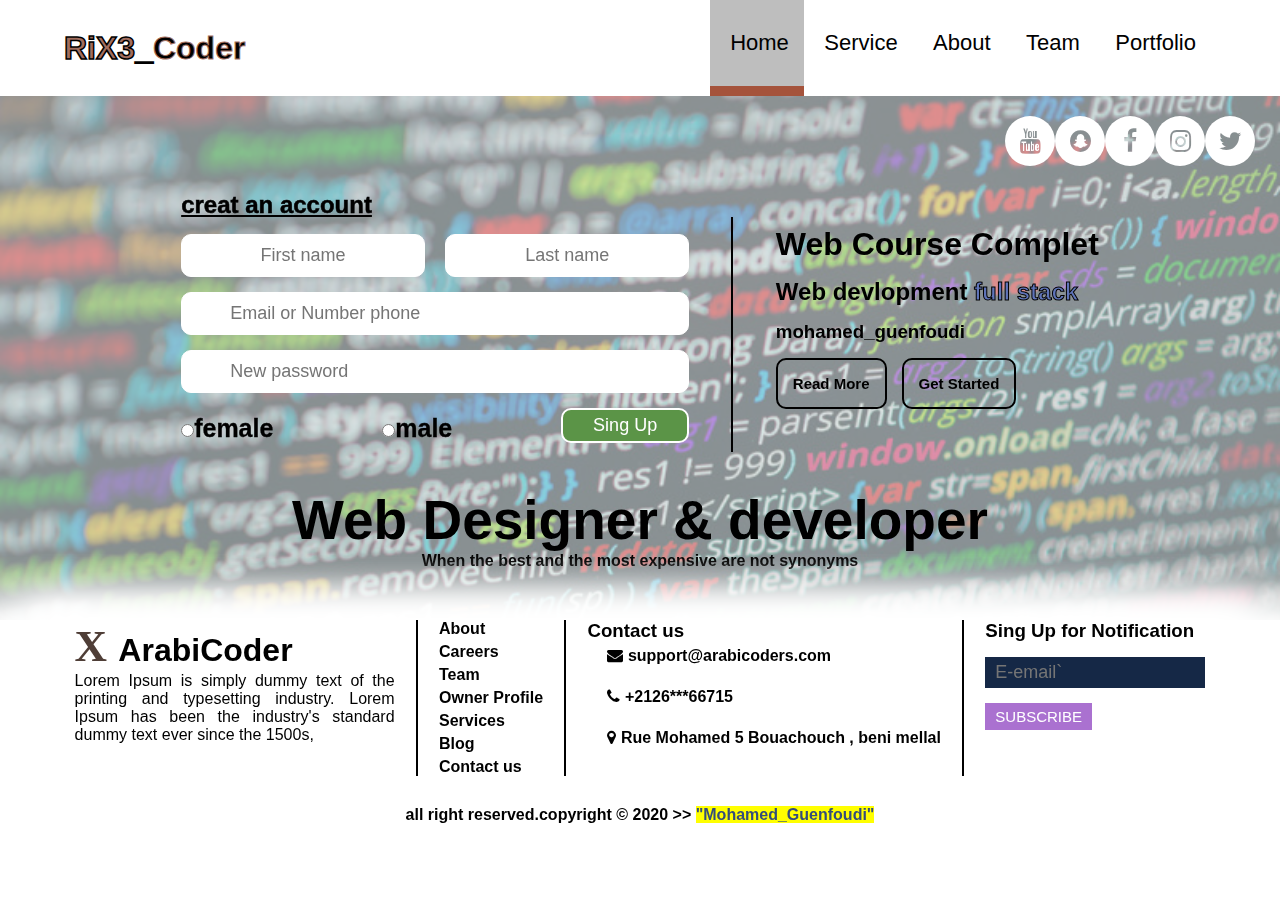
<file: index.html>
<!DOCTYPE html>
<html lang="en" dir="ltr">
    <head>
        <meta charset="utf-8">
        <title>app_2</title>
        <meta name="viewport" content="width=device-width, initial-scale=1.0">
        <link rel="stylesheet" href="app_2.css" type="text/css">
        <link rel="stylesheet" href="https://cdnjs.cloudflare.com/ajax/libs/font-awesome/4.7.0/css/font-awesome.min.css"><!--for icon-->
    </head>
    <body>
        <input type="checkbox" id="check">
        <div class="nav_bar">
            <div class="container">
                <div class="logo">
                    <h1><span>RiX3_</span>Coder</h1>
                </div>
                <label for="check">
                    <div class="bar"></div>
                    <div class="bar"></div>
                    <div class="bar"></div>
                </label>
                <div class="list">
                    <li><a href="#">Home</a></li>
                    <li><a href="#">Service</a></li>
                    <li><a href="#">About</a></li>
                    <li><a href="#">Team</a></li>
                    <li><a href="#">Portfolio</a></li>
                </div>
            </div>
        </div>
        <main>
            <div class="container">
                <div class="icon_media">
                    <li><a href="#" title="youtube"><i class="fa fa-youtube"></i></a></li>
                    <li><a href="#" title="snapchat"><i class="fa fa-snapchat"></i></a></li>
                    <li><a href="#" title="facebook"><i class="fa fa-facebook"></i></a></li>
                    <li><a href="#" title="instagram"><i class="fa fa-instagram"></i></a></li>
                    <li><a href="#" title="twitter"><i class="fa fa-twitter"></i></a></li>
                </div>
                <div class="content_center">
                    <div class="content-left">
                        <h2>creat an account</h2>
                        <form>
                            <li><input type="text" placeholder="First name"><input type="text" placeholder="Last name"></li>
                            <li><input type="text" placeholder="Email or Number phone"></li>
                            <li><input type="password" placeholder="New password"></li>
                            <li>
                                <div class="inp_1"><input type="radio" id="check_1" name="check"><label for="check_1">female</label></div>
                                <div class="inp_2"><input type="radio" id="check_2" name="check"><label for="check_2">male</label></div>
                                <div class="inp_3"><input type="button" value="Sing Up"></div></li>
                        </form>
                    </div>
                    <div class="border"></div>
                    <div class="content_right">
                        <h1>Web Course Complet </h1>
                        <h2>Web devlopment <span>full stack</span></h2>
                        <h3>mohamed_guenfoudi</h3>
                        <li><input type="button" value="Read More"><input type="button" value="Get Started"></li>
                    </div>
                </div>
                <div class="title">
                    <h1>Web Designer &amp; developer</h1>
                    <p>When the best and the most expensive are not synonyms</p>
                </div>
            </div>
        </main>
        <footer>
            <div class="container">
                <dic class="con_top">
                    <div class="description">
                        <h1><span>X </span>ArabiCoder</h1>
                        <p>Lorem Ipsum is simply dummy text of the printing and typesetting industry. Lorem Ipsum has been the industry's standard dummy text ever since the 1500s,</p>
                    </div>
                    <div class="border"></div>
                    <div class="about">
                        <h4 href="#">About</h4>
                        <h4 href="#">Careers</h4>
                        <h4 href="#">Team</h4>
                        <h4 href="#">Owner Profile</h4>
                        <h4 href="#">Services</h4>
                        <h4 href="#">Blog</h4>
                        <h4 href="#">Contact us</h4>
                    </div>
                    <div class="border"></div>
                    <div class="contact_us">
                        <h3>Contact us</h3>
                        <h4><a href="mailto:support@arabicoders.com"><i class="fa fa-envelope"></i> support@arabicoders.com</a></h4>
                        <h4>&nbsp;&nbsp;<a href="tel:+212600866715"><i class="fa fa-phone"></i> +2126***66715</a></h4>
                        <h4>&nbsp;&nbsp;<a href="#localisation.com"><i class="fa fa-map-marker"></i> Rue Mohamed 5 Bouachouch , beni mellal</a></h4>
                    </div>
                    <div class="border"></div>
                    <div class="sing_up">
                        <h3>Sing Up for Notification</h3>
                        <input type="email" placeholder="E-email`">
                        <br>
                        <input type="button" value="SUBSCRIBE">
                    </div>
                </dic>
                <div class="con_bottom">
                    <p>all right reserved.copyright © 2020 >> <a href="https://www.facebook.com/GUENFOUDI.M">"Mohamed_Guenfoudi"</a></p>
                </div>
            </div>
        </footer>
    </body>
</html>
</file>
<file: app_2.css>
@charset "utf-8";
*{padding: 0px;margin: 0px;box-sizing: border-box;text-decoration: none;outline: none;list-style: none;}
/*start body*/
body{font-family: 'consolas','Montserrat', 'Helvetica', sans-serif;}
body > input{display: none;}
/*end body*/
/*===start header===*/
body .nav_bar{width: 100%;background-color: #FFF;position:sticky;top: 0px;right: 0px;z-index: 1;}
body .nav_bar .container{width: 90%;margin: auto;display: flex;justify-content: space-between;align-items: center;position: relative;}
body .nav_bar .container .logo h1{-webkit-text-stroke:1px rgb(163,110,94);}
body .nav_bar .container .logo h1 span{color:rgb(163,110,94);-webkit-text-stroke:1.5px black;}
body .nav_bar .container label{display:none;position: absolute;right:0px;top:6px;width:30px;height: 25px;justify-content: space-between;flex-direction: column;}
body .nav_bar .container label .bar{width: inherit;height: 5px;background-color:#000;border: 0.1px solid rgb(163,110,94);}
body .nav_bar .container .list{transition:max-height 1s;}
body input:checked + .nav_bar .container .list{max-height:500px;}
body .nav_bar .container .list li{display: inline-block;margin-right:-9px;}
body .nav_bar .container .list li:last-child{margin-right:0px;}
body .nav_bar .container .list li a{font-size: 22px;padding: 30px 20px;background-color:white;display: inline-block;border-bottom: 10px solid transparent;color: #000;transition:background-color 1.5s;}
body .nav_bar .container .list li:first-child a{border-bottom: 10px solid rgb(165,83,59);background-color:rgb(190,190,190);}
body .nav_bar .container .list li a:hover{background-color:rgb(190,190,190);border-bottom: 10px solid rgb(165,83,59);}
@media(min-width:280px) and (max-width:890px){
        body .nav_bar{position: static;padding: 20px 0px;}
        body .nav_bar .container{flex-direction: column;align-items: flex-start;}
        body .nav_bar .container label{display:flex;}
        body .nav_bar .container .list{width:100%;max-height: 0px;overflow: hidden;}
        body .nav_bar .container .list li{display: block;}
        body .nav_bar .container .list li:first-child{padding-top: 20px;}
        body .nav_bar .container .list li a{padding:15px 10px;padding-left: 0px;border-bottom:none;width:100%;}
        body .nav_bar .container .list li a:hover{border-bottom:none;background-color: #fff;color:rgb(165,83,59);-webkit-text-stroke:0.8px black;}
        body .nav_bar .container .list li:first-child a{border-bottom:none;background-color: #fff;}
}
/*===end header===*/

/*===start main===*/
body main{width: 100%;background-image: url(Code.jpg);background-repeat: no-repeat;background-size: cover;position: relative;}
body main .container{min-height: inherit;width: 100%;background-color:rgba(204, 217, 217, 0.65);}
        /*start >> icon-media*/
body main .container .icon_media{display:flex;justify-content: flex-end;position: relative;top: 20px;right: 25px;}
body main .container .icon_media li{display: inline-block;}
body main .container .icon_media li a{display:flex;align-items: center;justify-content: center;padding: 15px; width: 50px;height: 50px;border-radius: 50%;font-size: 25px;color: black;background-color: white;mix-blend-mode:screen;transition: all 1s;}/*hena khas dire color black and mix blend screen bax color ytbdl l tranparent ama ila kan white mrytbdlx*/
body main .container .icon_media li a:hover{mix-blend-mode: none;color: white;background-color: transparent;-webkit-text-stroke:0.5px black;}
@media (min-width:280px) and (max-width:1245px){
        body main .container .icon_media{justify-content: center;position: relative;top: 30px;right: 0px;}
}
    /*end >> icon-media*/
    /*start >> content center*/
body main .container .content_center{position: relative;left:50%;transform:translateX(-50%);width: 75%;margin-top: 45px;display: flex;justify-content:space-around;align-items: center;flex-wrap: wrap;}
body main .container .content_center .border{height: 235px;width: 2px;background-color: #000;position: relative;bottom:-17px;}
body main .container .content_center .content-left h2{color: black;text-decoration: underline;-webkit-text-stroke:0.5px black;}
body main .container .content_center .content-left form li{widows: 100%}
body main .container .content_center .content-left form li input{padding: 10px;font-size: 18px;border-radius: 10px;border:1px solid #fff;}
body main .container .content_center .content-left form li:nth-child(1){text-align: center;margin: 15px 0px;display: flex;justify-content: space-between;}
body main .container .content_center .content-left form li:first-child input{width: 48%;text-align: center;}
body main .container .content_center .content-left form li:first-child input::placeholder{text-align: center;}
body main .container .content_center .content-left form li:nth-child(2) input{width: 100%;padding-left: 48px;}
body main .container .content_center .content-left form li:nth-child(3) input[type="password"]{width: 100%;padding-left: 48px;margin: 15px 0px;}
body main .container .content_center .content-left form li:nth-child(4){display: flex;justify-content: space-between;align-items:flex-end;}
body main .container .content_center .content-left form li:nth-child(4) label{font-size: 25px;color: #000;font-weight: bold;-webkit-text-stroke:0.3px black;}
body main .container .content_center .content-left form li:nth-child(4) input[type="radio"]{padding: 10px;background-color: transparent;color: #000;border: 0.1px solid white;}
body main .container .content_center .content-left form li:nth-child(4) .inp_3 input{padding: 5px 30px;font-size: 18px;color: white;border-color: white;background-color: rgb(91,148,71);border: 2px solid  white;cursor: pointer;transition: all 1s;}
body main .container .content_center .content-left form li:nth-child(4) .inp_3 input:hover{background-color:white;color: #000;border-color:#000;}
body main .container .content_center .content_right h1,h2,h3{color:#000;}
body main .container .content_center .content_right h2 span{color:rgb(95, 116, 185);-webkit-text-stroke:1px black;}
body main .container .content_center .content_right li{width: 100%;display: flex;justify-content:flex-start;} 
body main .container .content_center .content_right li input{color:#000;padding: 15px 15px;background-color: transparent;font-size: 15px;border-radius: 10px;border: 2px solid #000;transition: background-color 1s;cursor: pointer;font-weight: bold;}
body main .container .content_center .content_right li input[value="Get Started"]{margin-left:15px;}
body main .container .content_center .content_right li input:hover{background-color: #fff;}
body main .container .content_center .content_right h2{margin: 15px 0px;}
body main .container .content_center .content_right li{margin-top: 15px;}
@media (min-width:280px) and (max-width:1245px){
        body main .container .content_center{justify-content:center;margin-top: 75px;} 
        body main .container .content_center .border,.content_left,.content_right{margin: 15px;}
        body main .container .content_center .content-left form li input{text-align: left;font-size: 16px;}
        body main .container .content_center .content-left form li input::placeholder{text-align: left;font-size: 16px;}
        body main .container .content_center .content-left form li:nth-child(1){margin:10px 0px;text-align: left;}
        body main .container .content_center .content-left form li:first-child input{width: 48%;text-align: left;}
        body main .container .content_center .content-left form li:first-child input::placeholder{text-align: left;}
        body main .container .content_center .content-left form li:nth-child(2) input{padding-left: 10px;}
        body main .container .content_center .content-left form li:nth-child(3) input[type="password"]{margin:10px 0px;padding-left: 10px;}
        body main .container .content_center .content-left form li:last-child{justify-content: space-around;flex-wrap: wrap;}
        body main .container .content_center .border{display: none;}
        body main .container .content_center .content_right{margin-top:40px;}
        body main .container .content_center .content_right h1,h2,h3{text-align: center;}
        body main .container .content_center .content_right li{justify-content: center;}
        body main .container .content_center .content_right li input{padding: 5px 5px;margin: 5px;}
        
} 
        /*end >> content center*/
        /*start >> title*/
body main .container .title{max-width: 696px;margin-top:45px; position: relative;left:50%;transform:translateX(-50%);text-align: center;padding-bottom: 50px ;}
body main .container .title h1{font-size: 55px;}
body main .container .title p{font-size: 16px;font-weight: bold;}
@media (min-width:280px) and (max-width:1245px){
        body main .container .title h1{font-size: 45px;}
        body main .container .title p{font-size: 17px;}
}
        /*end >> title*/
/*===end main===*/

/*===start footer===*/
body footer{width: 100%;max-height:360px;background-color:white;box-shadow:30px -20px 35px 6px white,-30px -20px 35px 6px white;position: relative;}
body footer .container {width: 90%;margin: auto;}
        /* start content_top */
body footer .container .con_top{display: flex;justify-content: space-around;flex-wrap: wrap;}
body footer .container .con_top .description{max-width: 320px;}
body footer .container .con_top .description h1 span{color:rgb(79,62,55);font-size: 45px;font-family:tahoma; }
body footer .container .con_top .description p{text-align:justify;}
body footer .container .con_top .about h4{margin-bottom: 5px;cursor: pointer;}
body footer .container .con_top .about h4:last-child{margin-bottom: 0px;}
body footer .container .con_top .contact_us h4 a{margin-left:  20px;display: block;color:#000;}
body footer .container .con_top .contact_us h4:nth-child(2){margin:5px 0px;}
body footer .container .con_top .contact_us h4:nth-child(4){margin:5px 0px;}
body footer .container .con_top .sing_up h4{word-spacing: -4px;}
body footer .container .con_top .sing_up input{padding: 5px 10px;border: none;}
body footer .container .con_top .sing_up input[type="email"]{background-color: rgb(21,40,70);color:#ffffff;font-size: 18px;margin: 15px 0px;width: 220px}
body footer .container .con_top .sing_up input[type="button"]{background-color: rgb(170,113,208);color:#ffffff;font-size: 15px;cursor: pointer;}
body footer .container .con_top .border{width: 2px;height: auto;background-color: #000;}
@media (min-width:280px) and (max-width:1175px){
        body footer .container .con_top .description,.about,.contact_us,.sing_up{margin: 10px;}
        body footer .container .con_top .about + h3,.contact_us + h3,.sing_up + h3{font-weight: bold;}
        body footer .container .con_top .about > h4:first-child{font-size:20px;}
        body footer .container .con_top .about{text-align: center;border: 2px solid gray;padding: 10px 25px;outline: 2px solid black;outline-offset: 1px;}
        body footer .container .con_top .border{display: none;}
}
        /* start content_bottom */
body footer .container .con_bottom{margin: auto;padding:20px 0px;min-width: 39%;text-align: center;}
body footer .container .con_bottom p{font-weight: bolder;margin: 10px ;}
body footer .container .con_bottom p a{color: #344d7a;background-color: yellow;}
/*end footer*/
</file>
